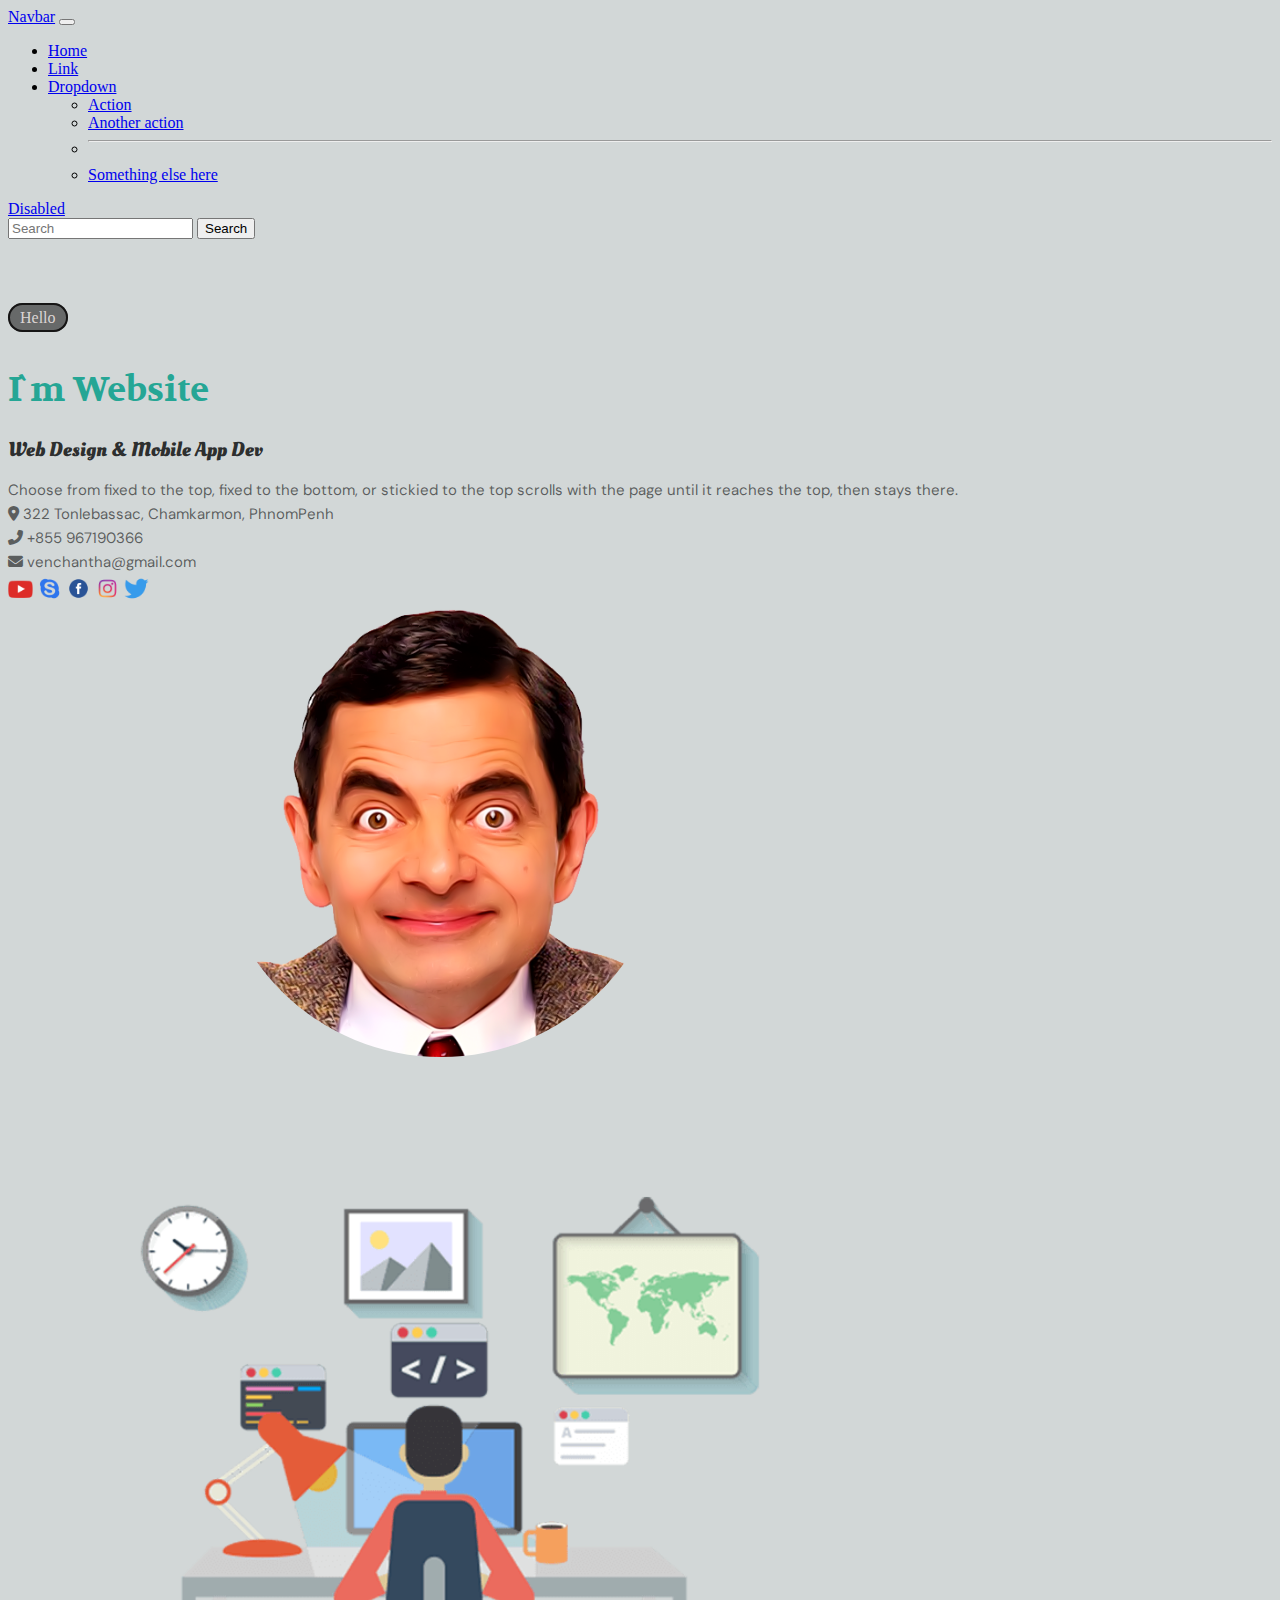
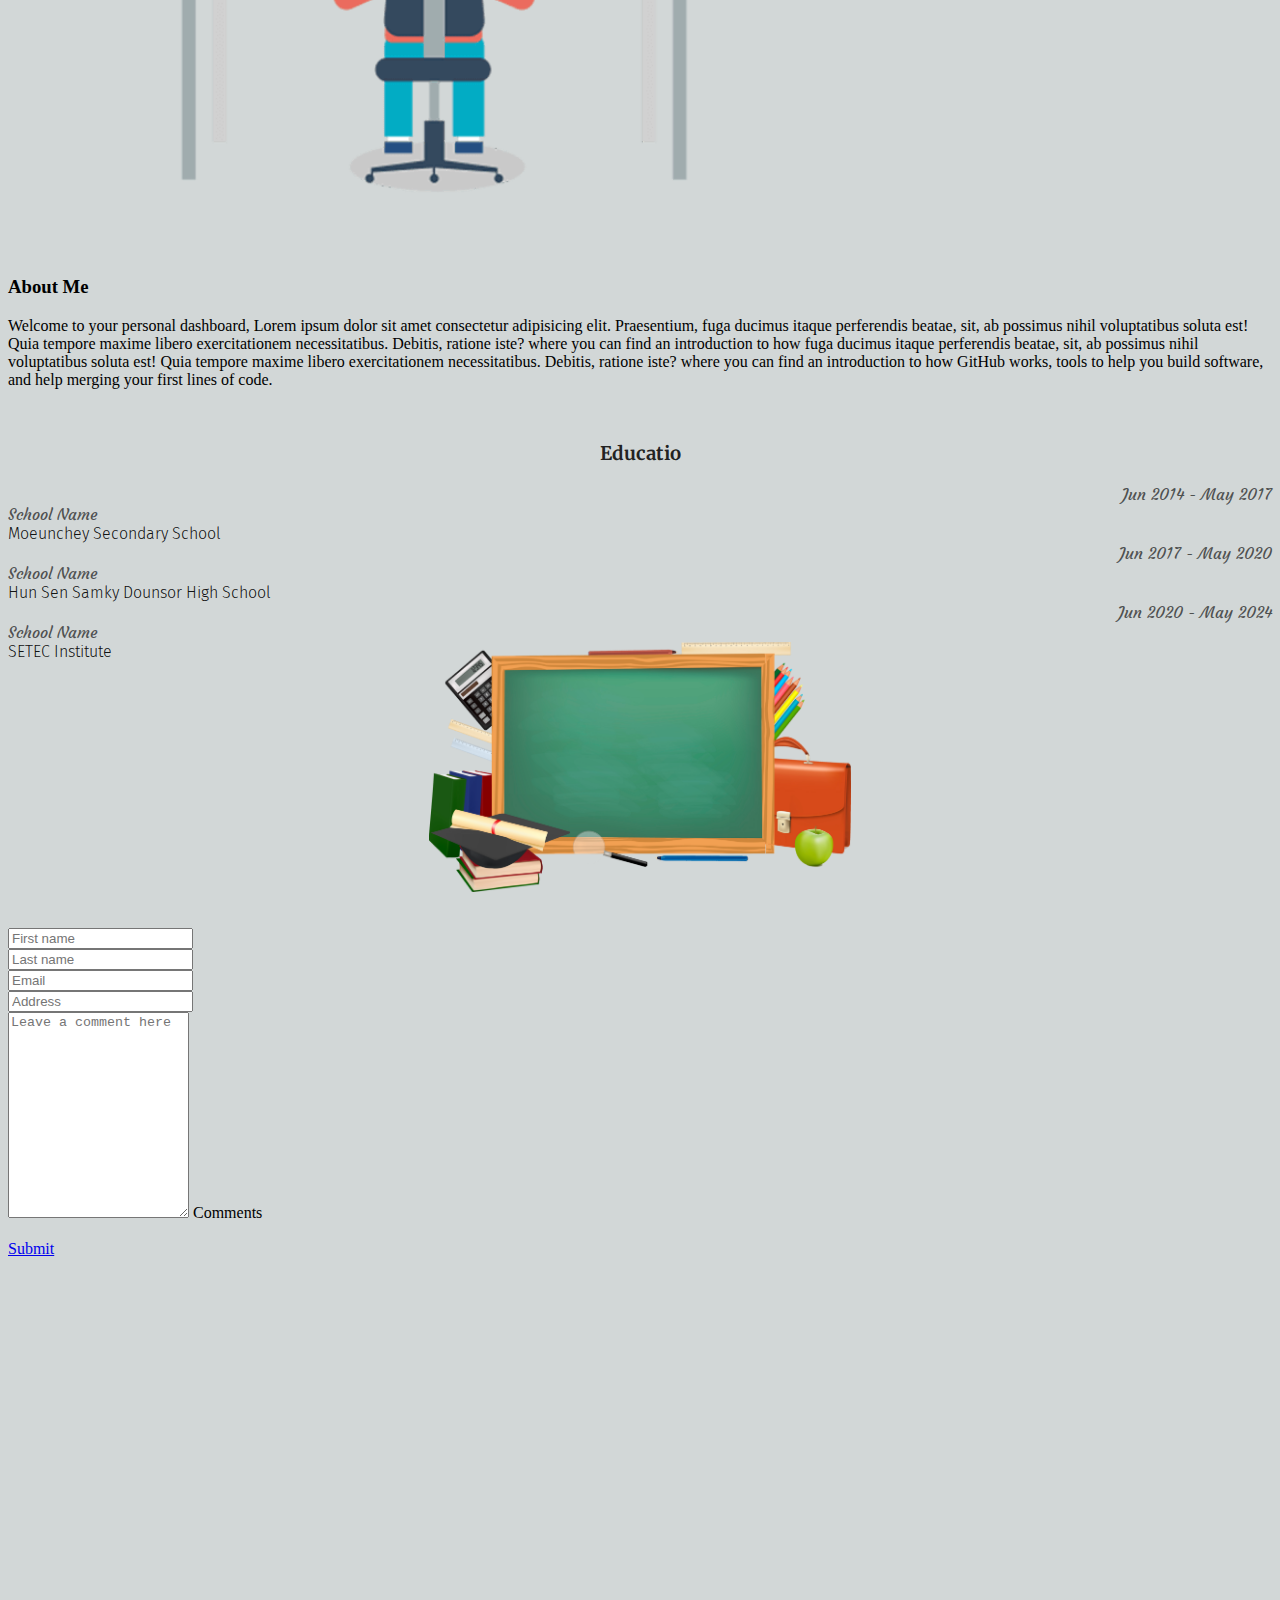
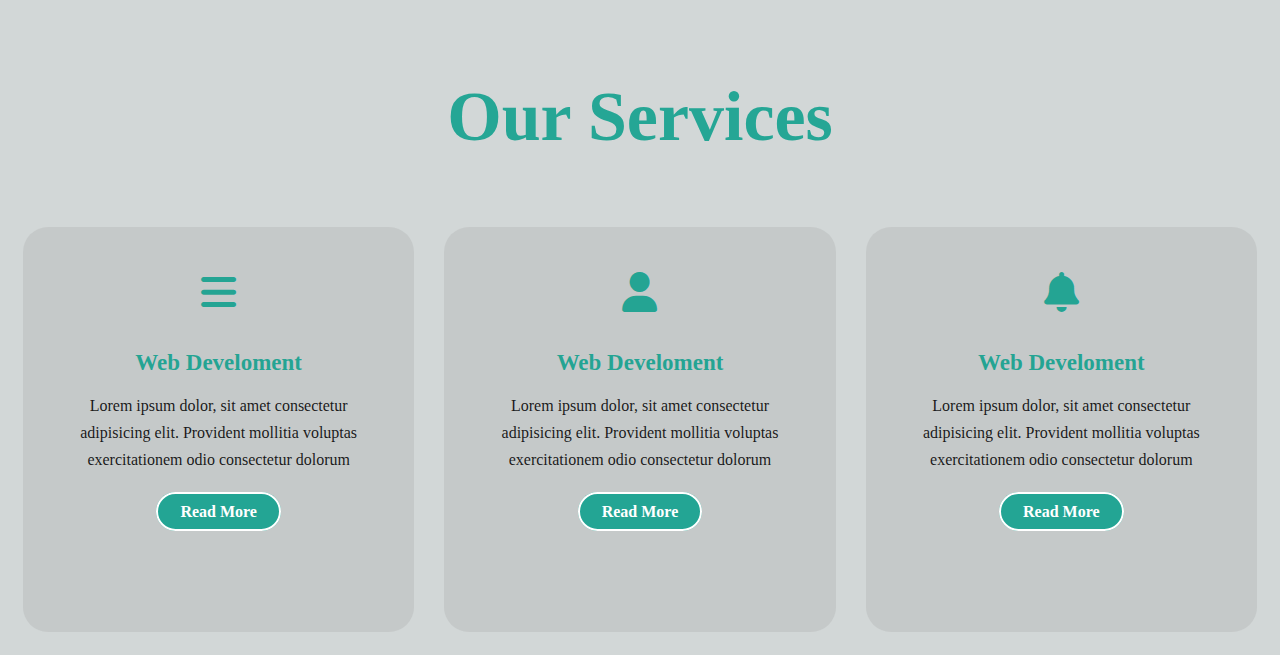
<file: index.html>
<!DOCTYPE html>
<html lang="en">
<head>
    <meta charset="UTF-8">
    <meta http-equiv="X-UA-Compatible" content="IE=edge">
    <meta name="viewport" content="width=device-width, initial-scale=1.0">
    <title> Portfolio Website </title>
    <link href="https://cdn.jsdelivr.net/npm/bootstrap@5.0.2/dist/css/bootstrap.min.css" rel="stylesheet" integrity="sha384-EVSTQN3/azprG1Anm3QDgpJLIm9Nao0Yz1ztcQTwFspd3yD65VohhpuuCOmLASjC" crossorigin="anonymous">
    <script src="https://cdn.jsdelivr.net/npm/bootstrap@5.0.2/dist/js/bootstrap.bundle.min.js" integrity="sha384-MrcW6ZMFYlzcLA8Nl+NtUVF0sA7MsXsP1UyJoMp4YLEuNSfAP+JcXn/tWtIaxVXM" crossorigin="anonymous"></script>
    <link rel="stylesheet" href="/style.css">
    <link href="https://fonts.googleapis.com/css2?family=DM+Sans&family=Oleo+Script&family=Volkhov:wght@700&display=swap" rel="stylesheet">
    <link rel="stylesheet" href="https://cdnjs.cloudflare.com/ajax/libs/font-awesome/5.15.4/css/all.min.css">
    <link href="https://fonts.googleapis.com/css2?family=Merriweather:ital,wght@0,700;1,400&display=swap" rel="stylesheet">
    <link href="https://fonts.googleapis.com/css2?family=Fira+Sans:ital,wght@1,500&display=swap" rel="stylesheet">
    <link href="https://fonts.googleapis.com/css2?family=Courgette&display=swap" rel="stylesheet">
    <!--icon-->
    <link rel="stylesheet" href="https://cdnjs.cloudflare.com/ajax/libs/font-awesome/6.1.1/css/all.min.css">

    <link rel="shortcut icon" href="/Mr.png" type="image/x-icon">
    
</head>

<body>

  <!--herder-->
    <div>
    <div>
    <div>
      <div>
    <div>
    <div>
    <div>
      <nav class="navbar navbar-expand-lg navbar-dark bg-dark">
        <div class="container-fluid">
          <a class="navbar-brand" href="#">Navbar</a>
          <button class="navbar-toggler" type="button" data-bs-toggle="collapse" data-bs-target="#navbarSupportedContent" aria-controls="navbarSupportedContent" aria-expanded="false" aria-label="Toggle navigation">
            <span class="navbar-toggler-icon"></span>
          </button>
          <div class="collapse navbar-collapse" id="navbarSupportedContent">
            <ul class="navbar-nav me-auto mb-2 mb-lg-0">
              <li class="nav-item">
                <a class="nav-link active" aria-current="page" href="#">Home</a>
              </li>
              <li class="nav-item">
                <a class="nav-link" href="#">Link</a>
              </li>
              <li class="nav-item dropdown">
                <a class="nav-link dropdown-toggle" href="#" id="navbarDropdown" role="button" data-bs-toggle="dropdown" aria-expanded="false">
                  Dropdown
                </a>
                <ul class="dropdown-menu" aria-labelledby="navbarDropdown">
                  <li><a class="dropdown-item" href="#">Action</a></li>
                  <li><a class="dropdown-item" href="#">Another action</a></li>
                  <li><hr class="dropdown-divider"></li>
                  <li><a class="dropdown-item" href="#">Something else here</a></li>
                </ul>
                </ul>
              </li>
              <li class="nav-item">
                <a class="nav-link disabled" href="#" tabindex="-1" aria-disabled="true">Disabled</a>
              </li>
            </ul>
            <form class="d-flex">
              <input class="form-control me-2" type="search" placeholder="Search" aria-label="Search">
              <button class="btn btn-outline-success" type="submit">Search</button>
            </form>
          </div>
        </div>
      </nav>
    </div>


    <section class="home-section section">
      <div class="container"> 
        <div class="row full-screen align-items-center">
          <div class="col-6">
            <div class="home-Text">
              
              
              
              <span class="btn-1" >Hello</span>
              <br><br>
              <h1>I`m Website</h1>
              <h2 class="mb-3"><b>Web</b> Design & <b>Mobile</b> App Dev</h2>
              <p class="mb-4">Choose from fixed to the top, fixed to the bottom, or stickied to the top scrolls with the
                 page until it reaches the top, then stays there.</p>
               <p><i class="fas fa-map-marker-alt"></i> 322 Tonlebassac, Chamkarmon,  PhnomPenh</p>  
              <p><i class="fas fa-phone-alt"></i> +855 967190366</p>
              <p><i class="fas fa-envelope"></i>  venchantha@gmail.com</p>
            </div>
            <div class="icon-img">
               <a href=""><img src="/youtube.png" alt=""></a>
                <a href=""><img src="/skype.png" alt=""></a>
               <a href=""><img src="/facebook.png" alt=""></a>
               <a href=""><img src="/ig.png" alt=""></a>
               <a href=""> <img src="/twitter.png" alt=""></a>
            </div>
          </div>
          <div class="col-6">
            <div class="home-img">
              <div class="img-box ">
                <img src="/Mr.png" alt="profile-pic"  class="img-thumbnail">
              </div>
            </div>
          </div>
        </div>
      </div>
    </section>
    <!--About Me-->
    <section id="about-me">
      <div class="container">
        <div class="row">
          <div class="col-6">
            <img src="/Dev.png" class="img-thumbnail" width="70%">
          </div>
          <div class="col-6 text-right">
            <h3>About Me</h3>
            <p><span class="badge bg-warning text-dark">Welcome to your personal</span> dashboard, Lorem ipsum dolor sit amet 
              consectetur adipisicing elit. Praesentium,
              fuga ducimus itaque perferendis beatae, sit, ab possimus nihil voluptatibus soluta est! Quia tempore maxime 
              libero exercitationem necessitatibus. Debitis, ratione iste? where you can find an introduction to how  fuga
               ducimus itaque perferendis beatae, sit, ab possimus nihil voluptatibus soluta est! Quia tempore maxime
              libero exercitationem necessitatibus. Debitis, ratione iste? where you can find an introduction to how <span class="badge bg-success"> GitHub</span> works, 
              tools to help you build software, and help merging your first lines of code.</p>
             
          </div>
        </div>
      </div>
    </section>


    <!---->
<br>
    <section class="education">
      <div class="container">
          <div class="row">
            <div class="col-6">
              <div class="D">
               <h3>Educatio</h3>
               <div class="row">
                <div class="col-6">
                  <div class="right">Jun 2014 - May 2017</div>
                </div>
                <div class="col-6">
                  <div class="left">School Name</div>
                  <div class="left-name"> Moeunchey Secondary School</div>
                </div>
                <div class="col-6">
                  <div class="right">Jun 2017 - May 2020</div>
                </div>
                <div class="col-6">
                  <div class="left">School Name</div>
                  <div class="left-name">Hun Sen Samky Dounsor High School</div>
                </div>
                <div class="col-6">
                  <div class="right">Jun 2020 - May 2024</div>
                </div>
                <div class="col-6">
                  <div class="left">School Name</div>
                  <div class="left-name"> SETEC Institute</div>
                </div>
               </div>
              </div>
            </div>
            <div class="col-6">
              <div class="imgbr">
                <img src="/pngegg.png" alt="" >
              </div>
            </div>
          </div>
        </div>
      </div>
    </section><br>

    <!---->
    <br>
    <section>
      <div id="contact">
        <div class="container">
          <div class="row">
            <div class="col-6">
              <div class="row mb-3">
                <div class="col">
                  <input type="text" class="form-control" placeholder="First name" aria-label="First name">
                </div>
                <div class="col">
                  <input type="text" class="form-control" placeholder="Last name" aria-label="Last name">
                </div>
              </div>
              <div class="input-group mb-3">
                <input type="text" class="form-control" placeholder="Email" aria-label="Email">
              </div>
              <div class="input-group mb-3">
                <input type="text" class="form-control" placeholder="Address" aria-label="Email">
              </div>
              <div class="form-floating">
                <textarea class="form-control" placeholder="Leave a comment here" id="floatingTextarea2" style="height: 200px"></textarea>
                <label for="floatingTextarea2">Comments</label>
              </div><br>
              <div class="btn-group">
              <a href="#" class="btn btn-success">Submit</a>
              </div>
            </div>
            <div class="col-6">
              <iframe src="https://www.google.com/maps/embed?pb=!1m18!1m12!1m3!1d3908.7734607944312!2d104.89254281420995!3d11.568091347246117!2m3!1f0!2f0!3f0!3m2!1i1024!2i768!4f13.1!3m3!1m2!1s0x31095173761d4a53%3A0xcd09ff2f4d326e3f!2sSETEC%20Institute!5e0!3m2!1sen!2skh!4v1656118963428!5m2!1sen!2skh" width="500" height="360" style="border:0;" allowfullscreen="" loading="lazy" referrerpolicy="no-referrer-when-downgrade"  text-align="center"></iframe>
            </div>
          </div>
        </div>
      </div>
    </section>

    <!--Service secion Start-->
    <div class="service">
      <div class="title">
        <h2>Our Services</h2>
      </div>
    </div>
    <div class="row">
      <div class="box">
        <div class="card">
          <i class="fa-solid fa-bars"></i>
          <h5>Web Develoment</h5>
          <div class="pra">
            <p>Lorem ipsum dolor, sit amet consectetur adipisicing elit. Provident mollitia voluptas exercitationem odio consectetur dolorum</p>
              <p style="text-align:center;">
                <a class="button" href="#">Read More</a>
              </p>
          </div>
        </div>
        <div class="card">
          <i class="fa-solid fa-user"></i>
          <h5>Web Develoment</h5>
          <div class="pra">
            <p>Lorem ipsum dolor, sit amet consectetur adipisicing elit. Provident mollitia voluptas exercitationem odio consectetur dolorum</p>
              <p style="text-align:center;">
                <a class="button" href="#">Read More</a>
              </p>
          </div>
        </div>
        <div class="card">
          <i class="fa-solid fa-bell"></i>
          <h5>Web Develoment</h5>
          <div class="pra">
            <p>Lorem ipsum dolor, sit amet consectetur adipisicing elit. Provident mollitia voluptas exercitationem odio consectetur dolorum</p>
              <p style="text-align:center;">
                <a class="button" href="#">Read More</a>
              </p>
          </div>
        </div>
      </div>
    </div>

    
    

    
    
    
    
    
    
    
    
    
    
    

 
</body>
</html>
</file>
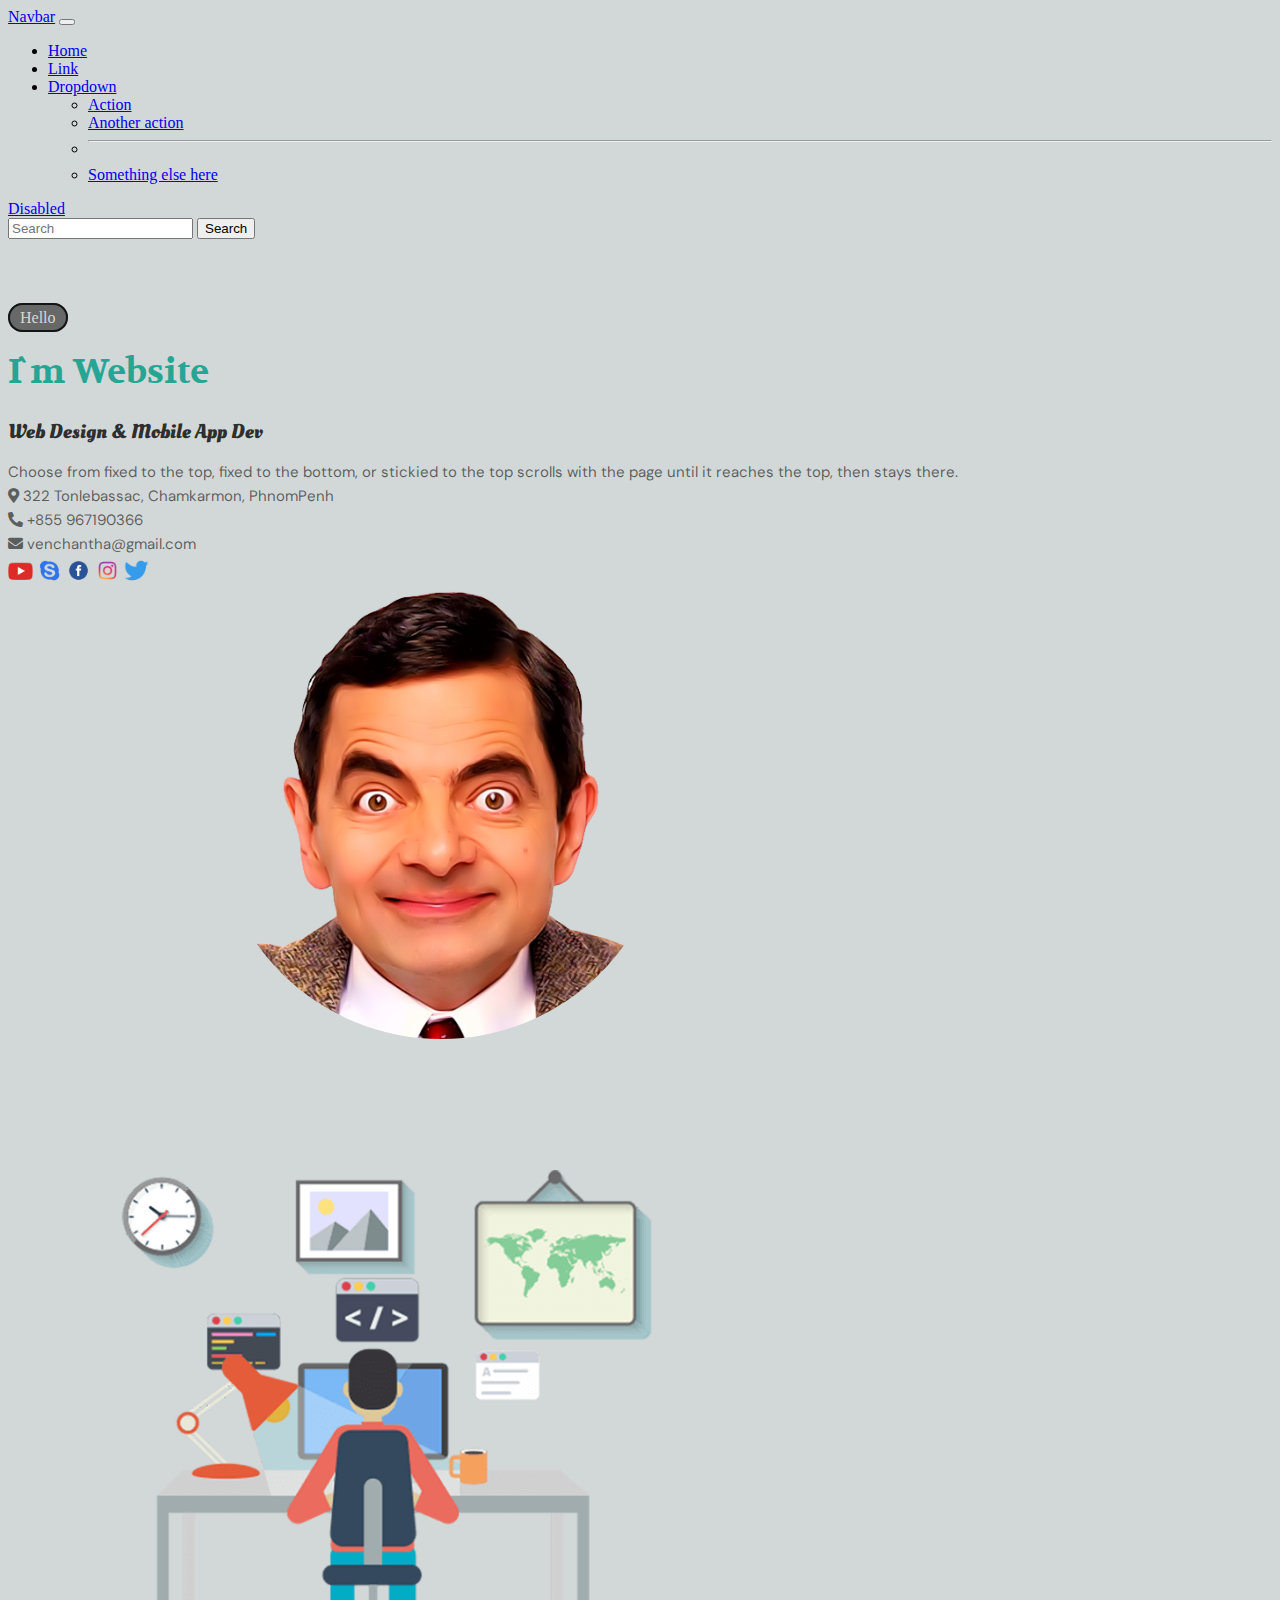
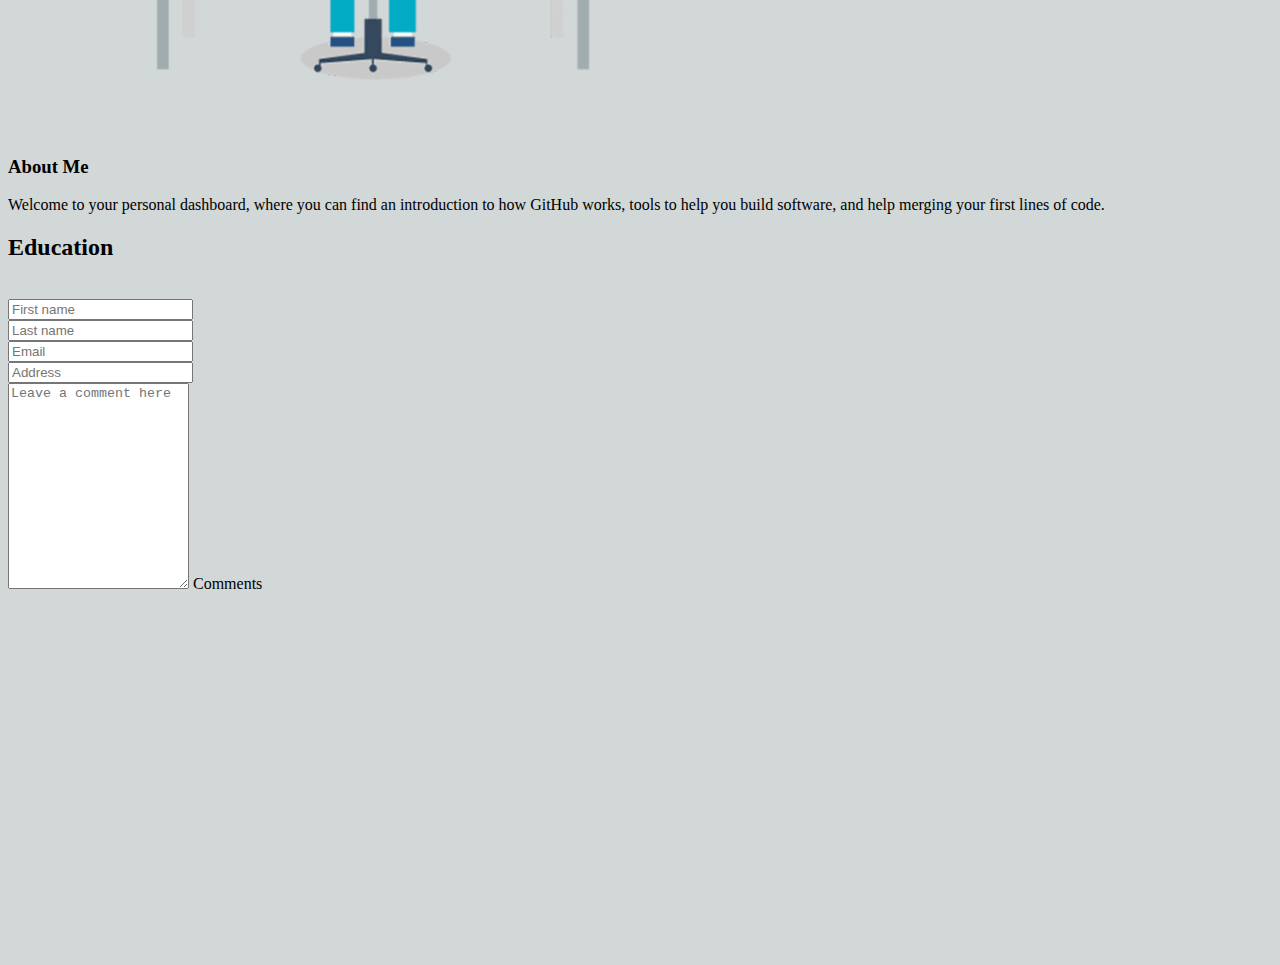
<file: index1.html>
<!DOCTYPE html>
<html lang="en">
<head>
    <meta charset="UTF-8">
    <meta http-equiv="X-UA-Compatible" content="IE=edge">
    <meta name="viewport" content="width=device-width, initial-scale=1.0">
    <title>Document</title>
    <link href="https://cdn.jsdelivr.net/npm/bootstrap@5.0.2/dist/css/bootstrap.min.css" rel="stylesheet" integrity="sha384-EVSTQN3/azprG1Anm3QDgpJLIm9Nao0Yz1ztcQTwFspd3yD65VohhpuuCOmLASjC" crossorigin="anonymous">
    <script src="https://cdn.jsdelivr.net/npm/bootstrap@5.0.2/dist/js/bootstrap.bundle.min.js" integrity="sha384-MrcW6ZMFYlzcLA8Nl+NtUVF0sA7MsXsP1UyJoMp4YLEuNSfAP+JcXn/tWtIaxVXM" crossorigin="anonymous"></script>
    <link rel="stylesheet" href="/style.css">
    <link href="https://fonts.googleapis.com/css2?family=DM+Sans&family=Oleo+Script&family=Volkhov:wght@700&display=swap" rel="stylesheet">
    <link rel="stylesheet" href="https://cdnjs.cloudflare.com/ajax/libs/font-awesome/5.15.4/css/all.min.css">
</head>

<body>

  <!--herder-->
    <div>
    <div>
    <div>
      <div>
    <div>
    <div>
    <div>
      <nav class="navbar navbar-expand-lg navbar-dark bg-dark">
        <div class="container-fluid">
          <a class="navbar-brand" href="#">Navbar</a>
          <button class="navbar-toggler" type="button" data-bs-toggle="collapse" data-bs-target="#navbarSupportedContent" aria-controls="navbarSupportedContent" aria-expanded="false" aria-label="Toggle navigation">
            <span class="navbar-toggler-icon"></span>
          </button>
          <div class="collapse navbar-collapse" id="navbarSupportedContent">
            <ul class="navbar-nav me-auto mb-2 mb-lg-0">
              <li class="nav-item">
                <a class="nav-link active" aria-current="page" href="#">Home</a>
              </li>
              <li class="nav-item">
                <a class="nav-link" href="#">Link</a>
              </li>
              <li class="nav-item dropdown">
                <a class="nav-link dropdown-toggle" href="#" id="navbarDropdown" role="button" data-bs-toggle="dropdown" aria-expanded="false">
                  Dropdown
                </a>
                <ul class="dropdown-menu" aria-labelledby="navbarDropdown">
                  <li><a class="dropdown-item" href="#">Action</a></li>
                  <li><a class="dropdown-item" href="#">Another action</a></li>
                  <li><hr class="dropdown-divider"></li>
                  <li><a class="dropdown-item" href="#">Something else here</a></li>
                </ul>
                </ul>
              </li>
              <li class="nav-item">
                <a class="nav-link disabled" href="#" tabindex="-1" aria-disabled="true">Disabled</a>
              </li>
            </ul>
            <form class="d-flex">
              <input class="form-control me-2" type="search" placeholder="Search" aria-label="Search">
              <button class="btn btn-outline-success" type="submit">Search</button>
            </form>
          </div>
        </div>
      </nav>
    </div>
    <section class="home-section section">
      <div class="container"> 
        <div class="row full-screen align-items-center">
          <div class="col-6">
            <div class="home-Text">
              <span class="btn-1" >Hello</span>
              <h1>I`m Website</h1>
              <h2 class="mb-3"><b>Web</b> Design & <b>Mobile</b> App Dev</h2>
              <p class="mb-4">Choose from fixed to the top, fixed to the bottom, or stickied to the top scrolls with the
                 page until it reaches the top, then stays there.</p>
               <p><i class="fas fa-map-marker-alt"></i> 322 Tonlebassac, Chamkarmon,  PhnomPenh</p>  
              <p><i class="fas fa-phone-alt"></i> +855 967190366</p>
              <p><i class="fas fa-envelope"></i>  venchantha@gmail.com</p>
            </div>
            <div class="icon-img">
               <a href=""><img src="/youtube.png" alt=""></a>
                <a href=""><img src="/skype.png" alt=""></a>
               <a href=""><img src="/facebook.png" alt=""></a>
               <a href=""><img src="/ig.png" alt=""></a>
               <a href=""> <img src="/twitter.png" alt=""></a>
            </div>
          </div>
          <div class="col-6">
            <div class="home-img">
              <div class="img-box ">
                <img src="/Mr.png" alt="profile-pic"  class="img-thumbnail">
              </div>
            </div>
          </div>
        </div>
      </div>
    </section>
    <!--About Me-->
    <section id="about-me">
      <div class="container">
        <div class="row">
          <div class="col-6">
            <img src="/Dev.png" class="img-thumbnail" width="60%">
          </div>
          <div class="col-6 text-right">
            <h3>About Me</h3>
            <p><span class="badge bg-warning text-dark">Welcome to your personal</span> dashboard, where you can find an introduction to how<span class="badge bg-success"> GitHub</span> works, 
              tools to help you build software, and help merging your first lines of code.</p>
          </div>
        </div>
      </div>
    </section>

    <!---->

    <section class="education">
      <div class="container">
        <h2>Education</h2>
      </div>
    </section>

    <!---->
    <br>
    <section>
      <div id="contact">
        <div class="container">
          <div class="row">
            <div class="col-6">
              <div class="row mb-3">
                <div class="col">
                  <input type="text" class="form-control" placeholder="First name" aria-label="First name">
                </div>
                <div class="col">
                  <input type="text" class="form-control" placeholder="Last name" aria-label="Last name">
                </div>
              </div>
              <div class="input-group mb-3">
                <input type="text" class="form-control" placeholder="Email" aria-label="Email">
              </div>
              <div class="input-group mb-3">
                <input type="text" class="form-control" placeholder="Address" aria-label="Email">
              </div>
              <div class="form-floating">
                <textarea class="form-control" placeholder="Leave a comment here" id="floatingTextarea2" style="height: 200px"></textarea>
                <label for="floatingTextarea2">Comments</label>
              </div>
            </div>
            <div class="col-6">
              <iframe src="https://www.google.com/maps/embed?pb=!1m18!1m12!1m3!1d3908.7734607944312!2d104.89254281420995!3d11.568091347246117!2m3!1f0!2f0!3f0!3m2!1i1024!2i768!4f13.1!3m3!1m2!1s0x31095173761d4a53%3A0xcd09ff2f4d326e3f!2sSETEC%20Institute!5e0!3m2!1sen!2skh!4v1656118963428!5m2!1sen!2skh" width="500" height="360" style="border:0;" allowfullscreen="" loading="lazy" referrerpolicy="no-referrer-when-downgrade"  text-align="center"></iframe>
            </div>
          </div>
        </div>
      </div>
    </section>
 
</body>
</html>
</file>
<file: style.css>
body {
  background-color: rgb(210, 215, 215);
}
.home-section .full-screen {
  padding: 70px 0;
  min-height: 100px;
}
.align-item-center {
  align-items: center;
}
.home-section .home-img {
  float:0 0 50%;
  max-width: 50%;
  padding: 0 15px;
}
.home-section .home-Text p{
  font-size: 15px;
  font-weight: 60px;
  font-family: 'DM Sans', sans-serif;
  color: rgba(0, 0, 0, 0.578);
  margin: 4px 0;
 }
 .home-section .home-Text h1 {
  font-size: 35px;
  font-family: 'Volkhov', serif;
  font-weight: 100px;
  color: rgba(13, 159, 140, 0.879);
 }
 .home-section .home-Text h2 {
  font-family: 'Oleo Script', cursive;
  font-size: 20px;
  color: rgba(0, 0, 0, 0.802);
 }
 .btn-1 {
   padding: 4px 10px;
   width: 55px;
   background-color:rgba(18, 18, 18, 0.557);
   color: rgba(225, 219, 219, 0.963);
   border-radius: 30px;
   border: 2px solid rgb(22, 21, 21);
 }
 .btn-1:hover{
  background-color: transparent;
  border: 2px solid rgba(13, 159, 140, 0.879);
  cursor: pointer;
  color: black;
 }
 .home-section .home-img .img-box {
   max-width: 450px;
   display: block;
   margin: auto;
   border-radius: 85%;
   padding: 2px;
   
 }
 .home-section .home-img .img-box img {
   width: 100%;
   border-radius: 85%;
   margin: 0 100px;
   border: 2px solid transparent;
 }
 .home-section .icon-img img {
   width: 25px;
 
 }
 .education .D {
  color: rgba(16, 16, 16, 0.916);
  text-align: center;
  font-family: 'Merriweather', serif;
  width: 100%;
  height: 200px;
 }
 .education .imgbr {
  width: 100%;
  height: 250px;
  text-align: center;
 }
 .education .imgbr img {
  width: 300;
  height: 250px;
  text-align: center;
 }
 .education .right {
  text-align: right;
  color:rgba(0, 0, 0, 0.632);
  font-size: 16px;
  font-weight: 500;
  font-family: 'Courgette', cursive;
 }
 .education .left {
  text-align: left;
  color:rgba(0, 0, 0, 0.632);
  font-size: 16px;
  font-weight: 500;
  font-family:'Courgette', cursive;
 }
 .education .left-name {
  text-align: left;
  color:rgba(0, 0, 0, 0.934);
  font-size: 16px;
  font-weight: 300;
  font-family: 'Fira Sans', sans-serif;
 }
 .service {
  background-color: rgba(210, 215, 215, 0.852);
  width: 100%;
  padding: 55px 0px;
 }
 .title h2 {
  color: rgba(13, 159, 140, 0.879);
  font-size: 70px;
  width: 1130px;
  margin: auto;
  text-align: center;
 }
 .box{
  display: flex;
  justify-content: center;
  align-items: center;
  min-height: 400px;
 }
 .card {
  height: 365px;
  width: 335px;
  padding: 20px 35px;
  background: rgba(195, 199, 199, 0.852);
  border-radius: 25px;
  margin: 15px;
  position: relative;
  overflow: hidden;
  text-align: center;
 }
 .card i {
  font-size: 40px;
  display: block;
  text-align: center;
  margin: 25px 0px;
  color: rgba(13, 159, 140, 0.879);
 }
 h5 {
  color: rgba(13, 159, 140, 0.879);
  font-size: 23px;
  margin-bottom: 15px;
 }
 .pra p {
  color: rgba(14, 13, 14, 0.938);
  font-size: 16px;
  font-weight: 450;
  line-height: 27px;
  margin-bottom: 25px;
 }
 .card .button {
  background-color:rgba(13, 159, 140, 0.879);
  color: white;
  text-decoration: none;
  border: 2px solid transparent;
  font-weight: bold;
  padding: 9px 22px;
  border-radius: 30px;
  transition: .4s;
  border: 2px solid white;
 }
 .card .button:hover {
  background-color: rgba(0, 0, 0, 0.774);
  border: 2px solid white;
  cursor: pointer;
 }
</file>
